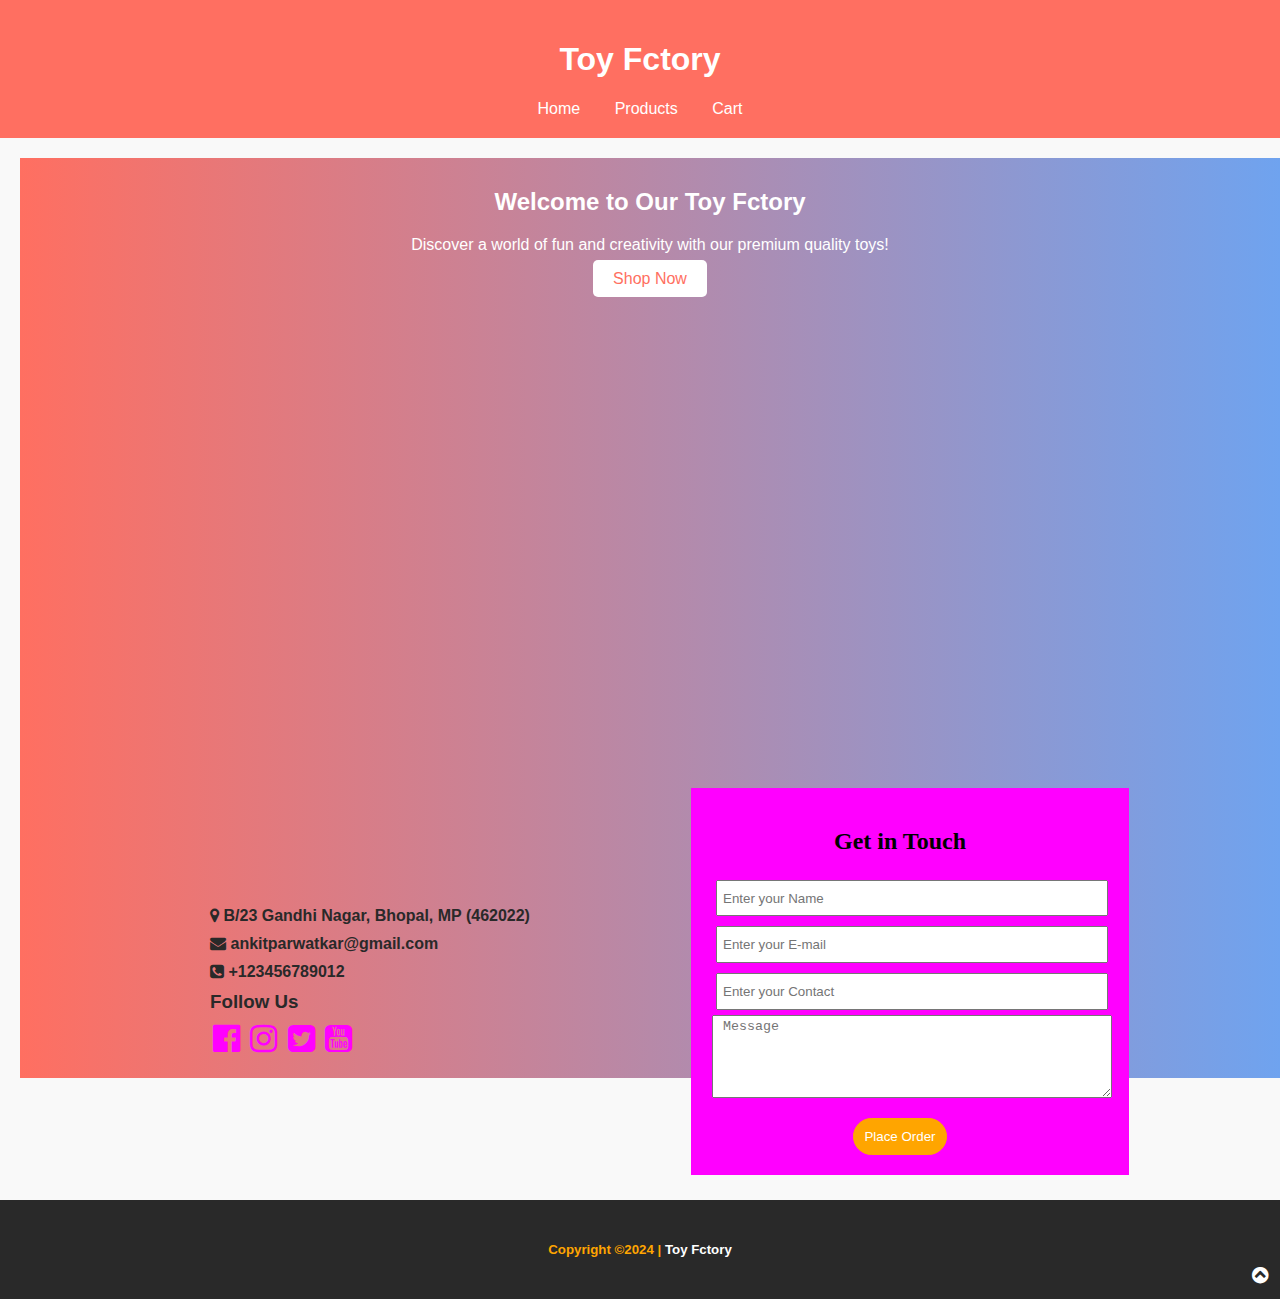
<file: index.html>
<!DOCTYPE html>
<html lang="en">
<head>
    <meta charset="UTF-8">
    <meta name="viewport" content="width=device-width, initial-scale=1.0">
    <link rel="preconnect" href="https://fonts.googleapis.com">
    <link rel="preconnect" href="https://fonts.gstatic.com" crossorigin>
    <link href="https://fonts.googleapis.com/css2?family=Poppins:ital,wght@0,100;0,200;0,300;0,400;0,500;0,600;0,700;0,800;0,900;1,100;1,200;1,300;1,400;1,500;1,600;1,700;1,800;1,900&display=swap" rel="stylesheet">
    <link rel="stylesheet" href="https://cdnjs.cloudflare.com/ajax/libs/font-awesome/4.7.0/css/font-awesome.min.css">
    <link rel="stylesheet" href="styles.css">
    <title>Toy Fctory</title>
</head>
<body>
    <header>
        <h1>Toy Fctory</h1>
        <nav>
            <a href="index.html">Home</a>
            <a href="products.html">Products</a>
            <a href="cart.html">Cart</a>
        </nav>
    </header>
    <main>
        <section class="hero">
            <h2>Welcome to Our Toy Fctory</h2>
            <p>Discover a world of fun and creativity with our premium quality toys!</p>
            <a class="btn" href="products.html">Shop Now</a>
        </section>
    </main>
        <!-- contact section start -->
    <div id="contact">
        <div id="contact_row">
            <div class="contact_col">
                <div>
                    <p>
                        <i class="fa fa-map-marker"></i>
                        B/23 Gandhi Nagar, Bhopal, MP (462022)
                    </p>
                    <p>
                        <a href="mailto:ankitparwatkar@gmail.com">
                            <i class="fa fa-envelope"></i>
                            ankitparwatkar@gmail.com
                        </a>
                    </p>
                    <p>
                        <a href="tel:+123456789012">
                            <i class="fa fa-phone-square"></i>
                            +123456789012
                        </a>
                    </p>
                    <h3>Follow Us</h3>
                    <p id="social">
                        <a href=""><i class="fa fa-facebook-official fa-2x"></i></a>
                        <a href=""><i class="fa fa-instagram fa-2x"></i></a>
                        <a href=""><i class="fa fa-twitter-square fa-2x"></i></a>
                        <a href=""><i class="fa fa-youtube-square fa-2x"></i></a>
                    </p>
                </div>
            </div>
            <div class="contact_col">
                <form action="">
                    <h2>Get in Touch</h2>
                    <input type="text" placeholder="Enter your Name">
                    <input type="email" placeholder="Enter your E-mail">
                    <input type="number" placeholder="Enter your Contact">
                    <textarea name="" id="" rows="5" placeholder="Message"></textarea>
                    <button>Place Order</button>
                </form>
            </div>
        </div>
    </div> 

    <!-- contact section end -->

    <!-- footer section start -->
    <div id="footer">
        <div>
            <h5>Copyright &copy;2024 | <a href="">Toy Fctory</a></h5>
        </div>
        <div id="top">
            <a href="#hero"><i class="fa fa-chevron-circle-up"></i></a>
        </div>
    </div> 
</body>
</html>
</file>
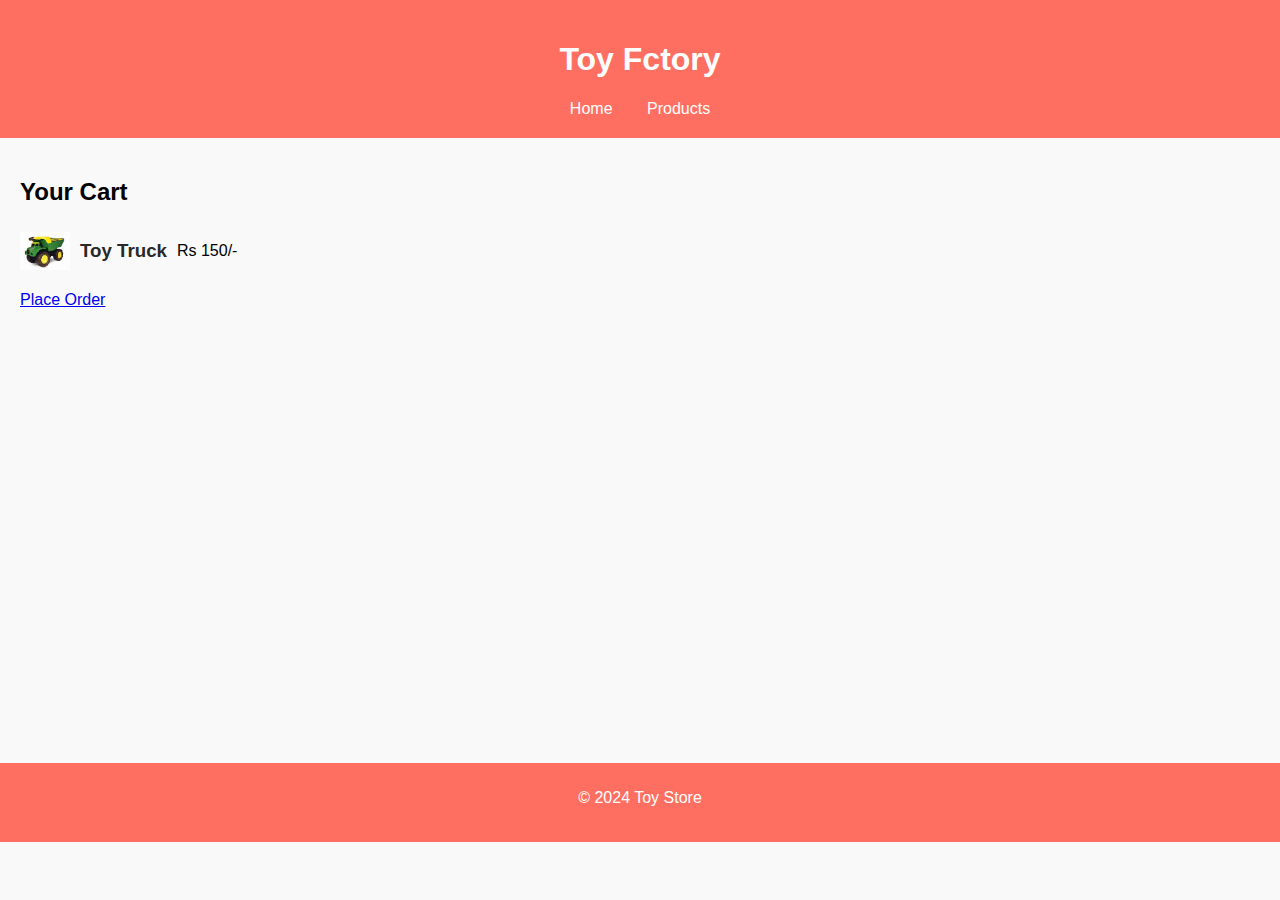
<file: cart.html>
<!DOCTYPE html>
<html lang="en">
<head>
    <meta charset="UTF-8">
    <meta name="viewport" content="width=device-width, initial-scale=1.0">
    <link rel="stylesheet" href="styles.css">
    <title>Cart - Toy Fctory</title>
</head>
<body>
    <header>
        <h1>Toy Fctory</h1>
        <nav>
            <a href="index.html">Home</a>
            <a href="products.html">Products</a>
        </nav>
    </header>
    <main>
        <h2>Your Cart</h2>
        <div class="cart-item">
            <img src="truck.jpg" alt="Toy 1">
            <h3>Toy Truck</h3>
            <p>Rs 150/-</p>
        </div>
        <a class="btn" href="order.html">Place Order</a>
    </main>
    <footer>
        <p>&copy; 2024 Toy Store</p>
    </footer>
</body>
</html>
</file>
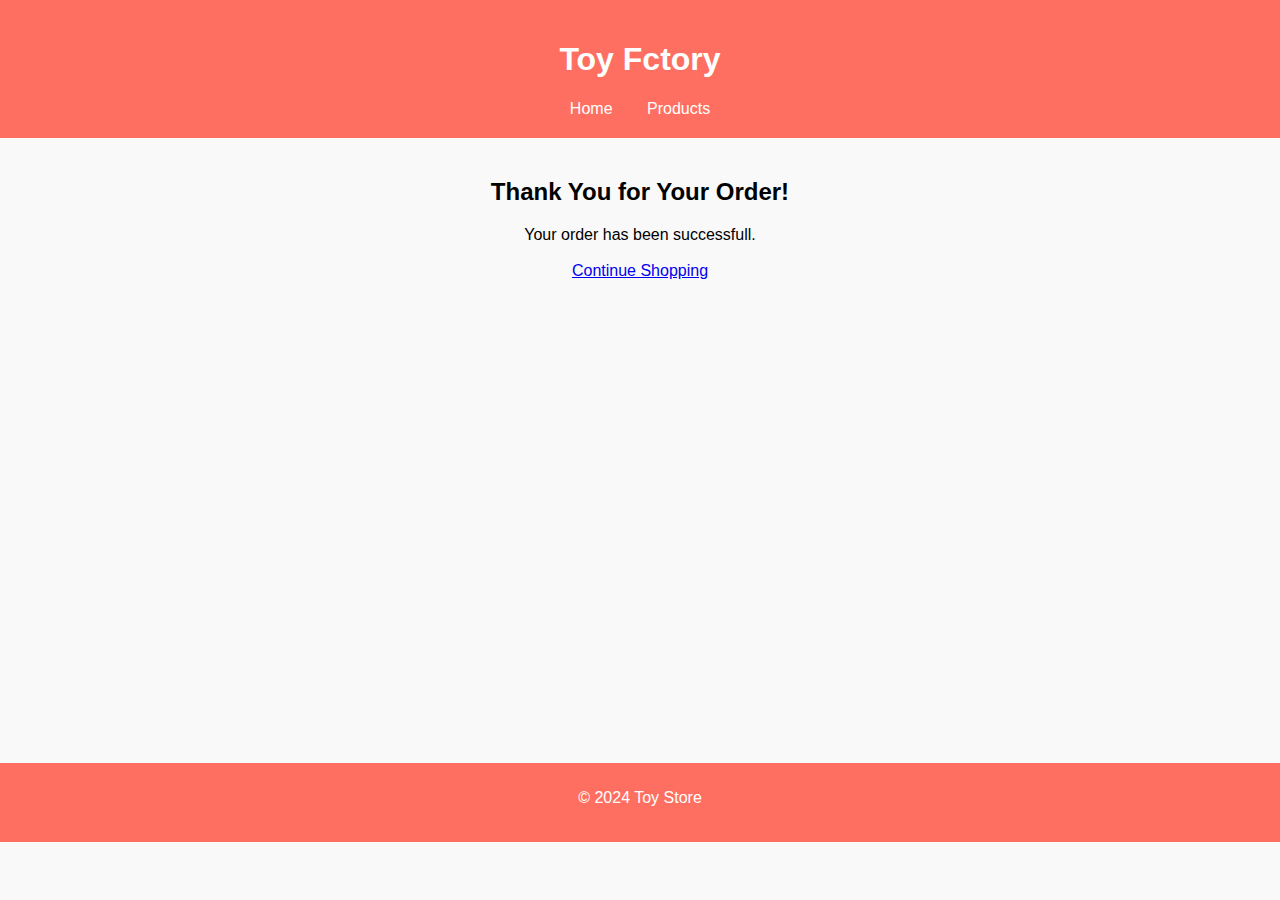
<file: order-success.html>
<!DOCTYPE html>
<html lang="en">
<head>
    <meta charset="UTF-8">
    <meta name="viewport" content="width=device-width, initial-scale=1.0">
    <link rel="stylesheet" href="styles.css">
    <title>Order Successful - Toy Store</title>
</head>
<body>
    <header>
        <h1>Toy Fctory</h1>
        <nav>
            <a href="index.html">Home</a>
            <a href="products.html">Products</a>
        </nav>
    </header>
    <main>
        <h2 align="center">Thank You for Your Order!</h2>
        <p align="center">Your order has been successfull.<br><br>
        <a class="btn" href="products.html">Continue Shopping</a></p>
    </main>
    <footer>
        <p>&copy; 2024 Toy Store</p>
    </footer>
</body>
</html>
</file>
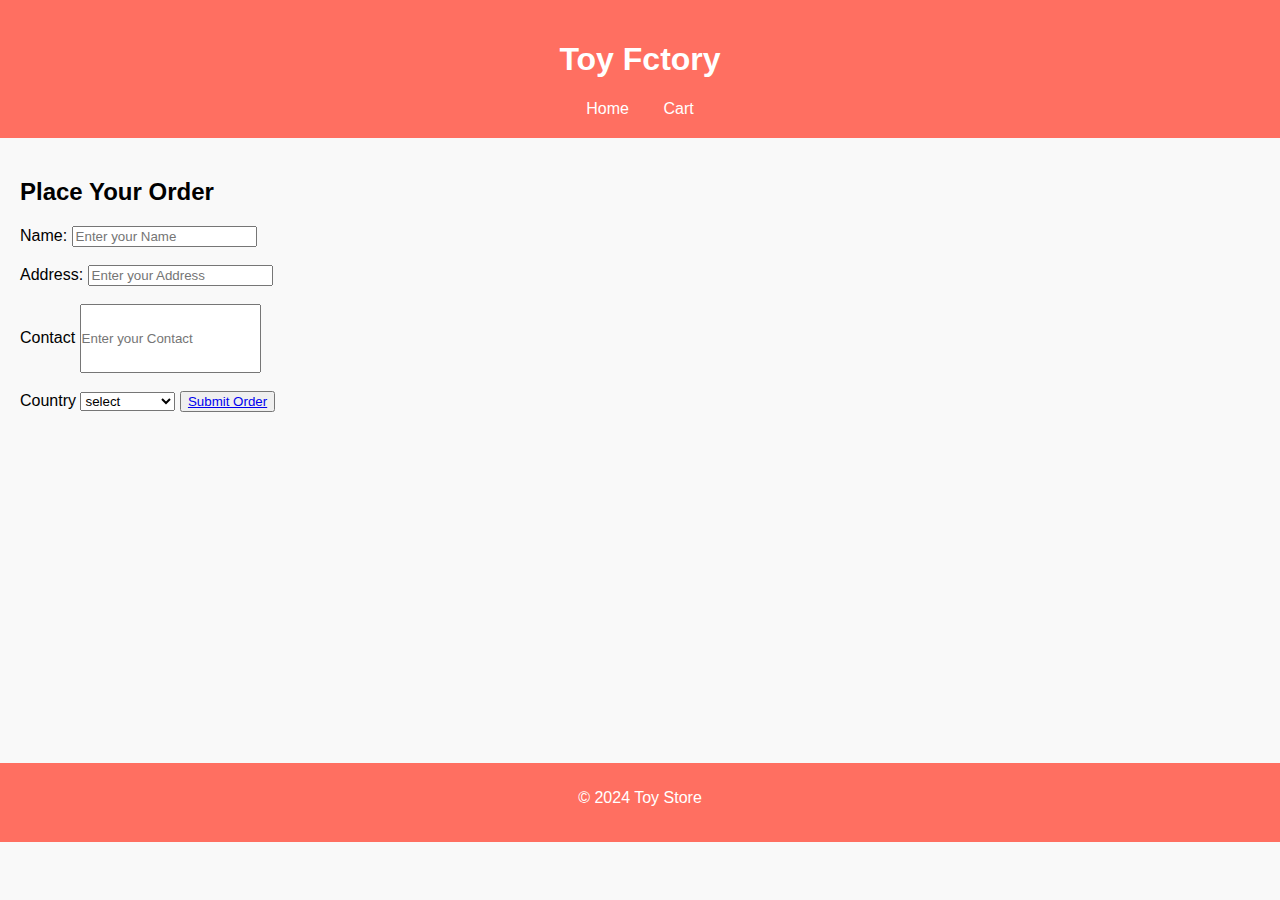
<file: order.html>
<!DOCTYPE html>
<html lang="en">
<head>
    <meta charset="UTF-8">
    <meta name="viewport" content="width=device-width, initial-scale=1.0">
    <link rel="stylesheet" href="styles.css">
    <title>Order - Toy Fctory</title>
</head>
<body>
    <header>
        <h1>Toy Fctory</h1>
        <nav>
            <a href="index.html">Home</a>
            <a href="cart.html">Cart</a>
        </nav>
    </header>
    <main>
        <h2>Place Your Order</h2>
        <form>
            <label for="name">Name:</label>
            <input type="text" id="name" placeholder="Enter your Name" required><br><br>
            <label for="address">Address:</label>
            <input type="text" id="address" placeholder="Enter your Address" required><br><br>
            <label for="contact">Contact</label>
            <input type="number" id="contact" placeholder="Enter your Contact" required><br><br>
            <label for="country">Country</label>
            <select required><br><br>
            <option value="">select</option>
            <option value="">India</option>
            <option value="">Us</option>
            <option value="">Uk</option>
            <option value="">Japan</option>
            <option value="">China</option>
            <option value="">Srilanka</option>
            <option value="">Pakistan</option>
            <option value="">South Africa</option>
            </select>
            <button type="submit" class="btn"><a href="order-success.html">Submit Order</a></button>
        </form>
    </main>
    <footer>
        <p>&copy; 2024 Toy Store</p>
    </footer>
</body>
</html>
</file>
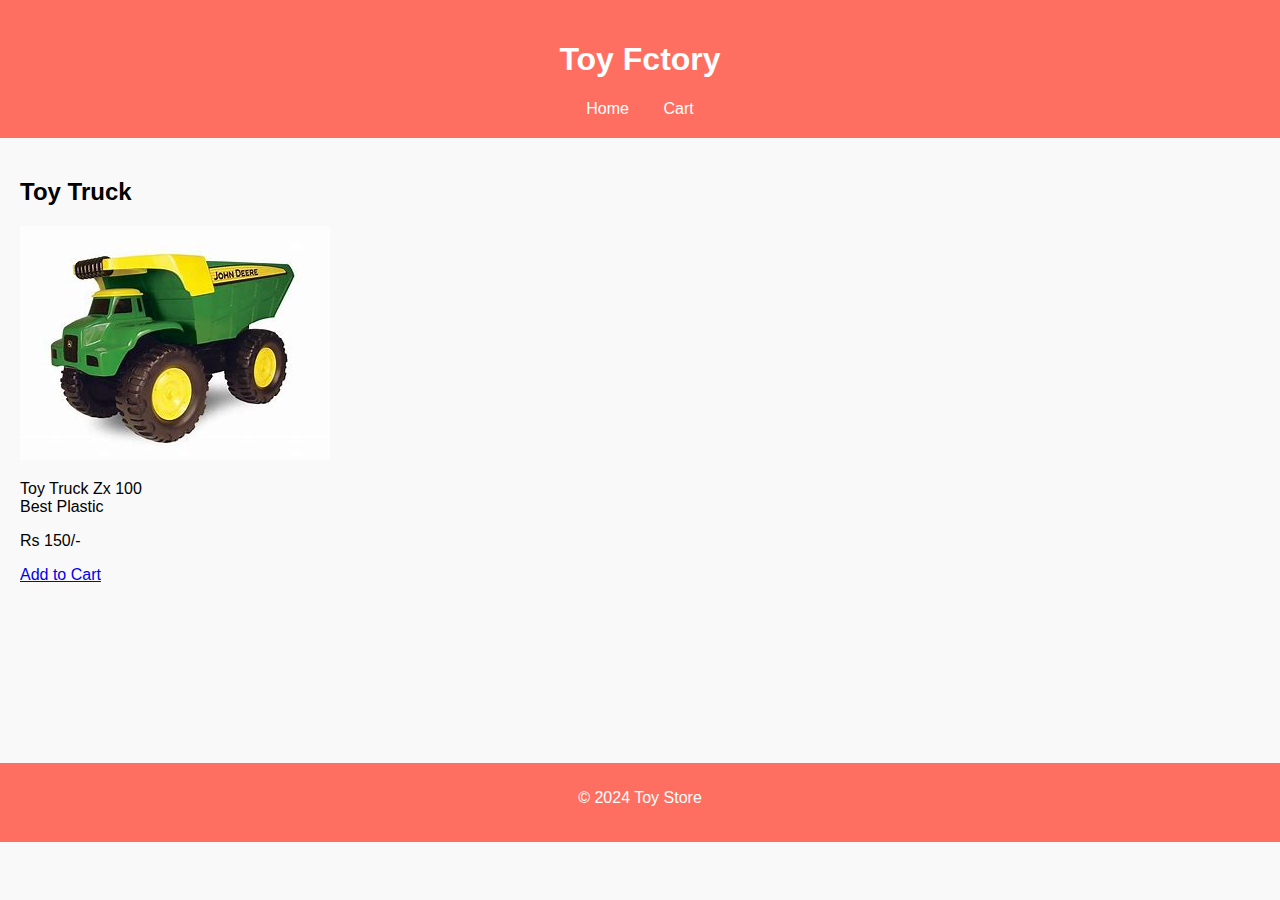
<file: product-detail.html>
<!DOCTYPE html>
<html lang="en">
<head>
    <meta charset="UTF-8">
    <meta name="viewport" content="width=device-width, initial-scale=1.0">
    <link rel="stylesheet" href="styles.css">
    <title>Toy 1 - Toy Fctory</title>
</head>
<body>
    <header>
        <h1>Toy Fctory</h1>
        <nav>
            <a href="index.html">Home</a>
            <a href="cart.html">Cart</a>
        </nav>
    </header>
    <main>
        <h2>Toy Truck</h2>
        <img src="truck.jpg" alt="Toy 1">
        <p>Toy Truck Zx 100 <br> Best Plastic</p>
        <p>Rs 150/-</p>
        <a class="btn" href="cart.html">Add to Cart</a>
    </main>
    <footer>
        <p>&copy; 2024 Toy Store</p>
    </footer>
</body>
</html>
</file>
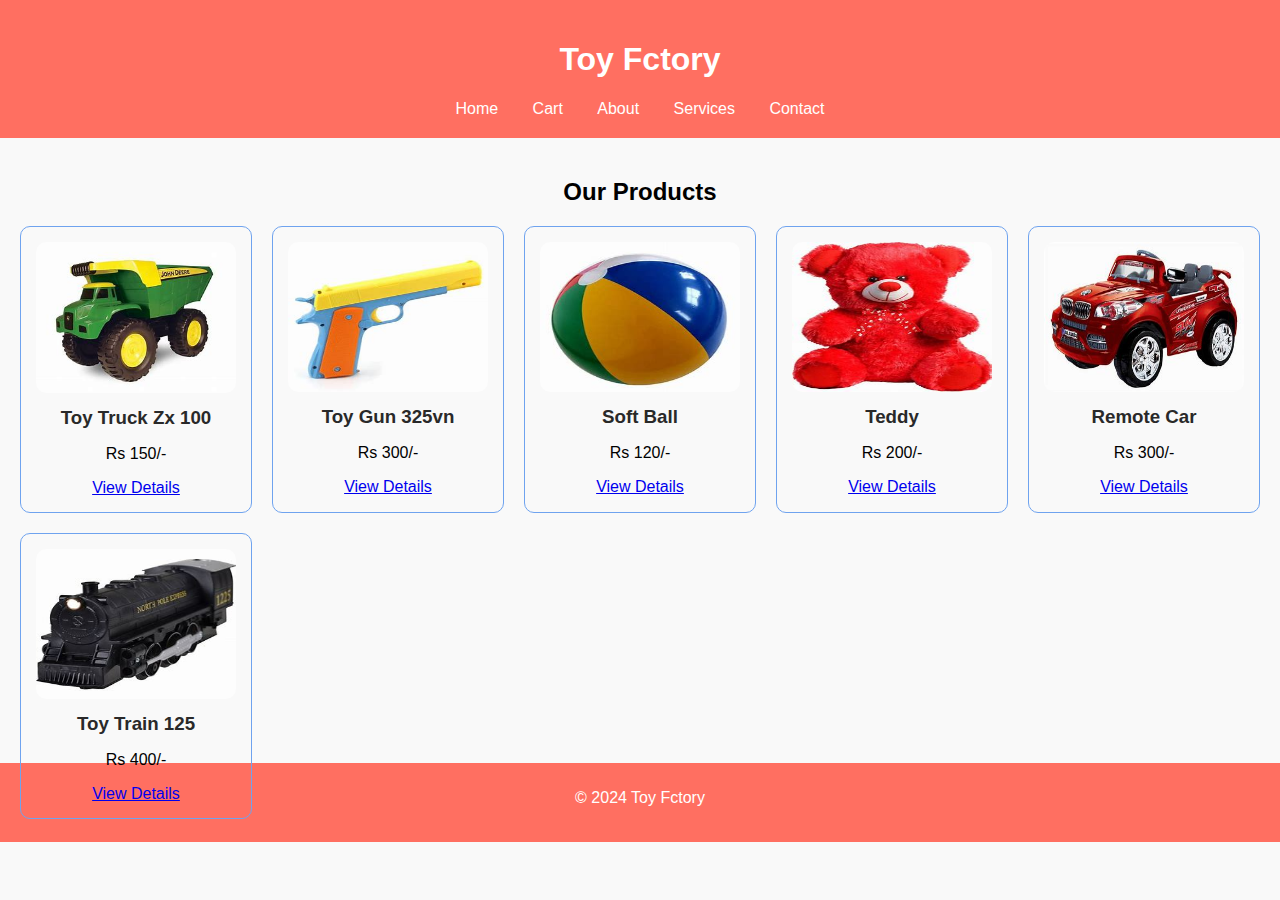
<file: products.html>
<!DOCTYPE html>
<html lang="en">
<head>
    <meta charset="UTF-8">
    <meta name="viewport" content="width=device-width, initial-scale=1.0">
    <link rel="stylesheet" href="styles.css">
    <title>Products - Toy Fctory</title>
</head>
<body>
    <header>
        <h1>Toy Fctory</h1>
        <nav>
            <a href="index.html">Home</a>
            <a href="cart.html">Cart</a>
            <a href="#about">About</a>
            <a href="#services">Services</a>
            <a href="#contact">Contact</a>
        </nav>
    </header>
    <main>
        <h2 align="center">Our Products</h2>
        <div class="product-grid">
            <div class="product-card">
                <img src="truck.jpg" alt="Toy 1">
                <h3>Toy Truck Zx 100</h3>
                <p>Rs 150/-</p>
                <a class="btn" href="product-detail.html?id=1">View Details</a>
            </div>
            <div class="product-card">
                <img src="gun.jpg" alt="Toy 1" width="100%" height="150vh">
                <h3>Toy Gun 325vn</h3>
                <p>Rs 300/-</p>
                <a class="btn" href="product-detail.html?id=1">View Details</a>
            </div>
            <div class="product-card">
                <img src="ball.jpg" alt="Toy 1" width="100%" height="150vh">
                <h3>Soft Ball</h3>
                <p>Rs 120/-</p>
                <a class="btn" href="product-detail.html?id=1">View Details</a>
            </div>
            <div class="product-card">
                <img src="teddy.jpg" alt="Toy 1" width="100%" height="150vh">
                <h3>Teddy</h3>
                <p>Rs 200/-</p>
                <a class="btn" href="product-detail.html?id=1">View Details</a>
            </div>
            <div class="product-card">
                <img src="car.jpg" alt="Toy 1" width="100%" height="150vh">
                <h3>Remote Car</h3>
                <p>Rs 300/-</p>
                <a class="btn" href="product-detail.html?id=1">View Details</a>
            </div>
            <div class="product-card">
                <img src="train1.jpg" alt="Toy 1" width="100%" height="150vh">
                <h3>Toy Train 125</h3>
                <p>Rs 400/-</p>
                <a class="btn" href="product-detail.html?id=1">View Details</a>
            </div>
            <!-- Repeat for more products -->
        </div>
    </main>
    <footer>
        <p>&copy; 2024 Toy Fctory</p>
    </footer>
</body>
</html>
</file>
<file: styles.css>
@charset "UTF-8";
body {
  font-family: Arial, sans-serif;
  margin: 0;
  padding: 0;
  background-color: #f9f9f9;
}

header {
  background-color: #ff6f61;
  color: white;
  padding: 20px;
  text-align: center;
}
header nav {
  margin-top: 10px;
}
header nav a {
  color: white;
  margin: 0 15px;
  text-decoration: none;
}

.hero {
  background: linear-gradient(to right, #ff6f61, #6fa3ef);
  color: white;
  text-align: center;
  padding: 10px 10px 10px 10px;
  height: 100vh;
  width: 100%;
}
.hero .btn {
  background-color: white;
  color: #ff6f61;
  padding: 10px 20px;
  border: none;
  border-radius: 5px;
  text-decoration: none;
}

main {
  padding: 20px;
  height: 65vh;
}
main .product-grid {
  display: grid;
  grid-template-columns: repeat(auto-fill, minmax(200px, 1fr));
  gap: 20px;
}
main .product-grid .product-card {
  border: 1px solid #6fa3ef;
  border-radius: 10px;
  padding: 15px;
  text-align: center;
}
main .product-grid .product-card img {
  max-width: 100%;
  border-radius: 10px;
}
main .product-grid .product-card .btn {
  margin-top: 10px;
}
main .cart-item {
  display: flex;
  align-items: center;
  margin-bottom: 15px;
}
main .cart-item img {
  width: 50px;
          margin-right: 15px;
}

footer {
  text-align: center;
  padding: 10px;
  background-color: #ff6f61;
  color: white;
  height: 59px;
}

/* contact section start */
#contact {
  padding: 25px 0 25px 0;
}

#contact_row {
  display: flex;
  justify-content: center;
  align-items: center;
  padding: 0 100px 0 100px;
  flex-wrap: wrap;
}

.contact_col {
  display: flex;
  flex-direction: column;
  align-items: center;
  flex: 1;
}

.contact_col p, h3 {
  font-weight: bold;
  color: #292929;
  margin: 10px;
}

.contact_col p a {
  text-decoration: none;
  color: #292929;
}

#social a {
  color: magenta;
  margin: 3px;
}

.contact_col form {
  display: flex;
  flex-direction: column;
  background-color: magenta;
  width: 70%;
  padding: 20px 40px 20px 20px;
}

.contact_col form h2 {
  text-align: center;
  font-family: cursive;
}

.contact_col form input {
  width: 100%;
  height: 17pt;
  padding: 5px;
  margin: 5px;
}

.contact_col form textarea {
  width: 100%;
  padding: 3px 10px 3px 10px;
  margin-left: 1px;
}

.contact_col form button {
  margin: auto;
  margin-top: 20px;
  padding: 10px;
  border-radius: 50px;
  color: #fff;
  background-color: orange;
  border: 1px solid orange;
  cursor: pointer;
}

/* footer section start */
#footer {
  background-color: #292929;
  padding: 20px;
  position: relative;
}

#footer h5 {
  text-align: center;
  color: orange;
}

#footer h5 a {
  color: #fff;
  text-decoration: none;
}

#top {
  position: absolute;
  bottom: 12px;
  right: 12px;
}

#top a {
  color: #fff;
  font-size: 1.2rem;
}

@media (max-width: 420px) {
  header nav a {
    display: block;
    margin: 5px 0;
  }
  .product-grid {
    grid-template-columns: 1fr;
  }
}/*# sourceMappingURL=styles.css.map */
</file>
